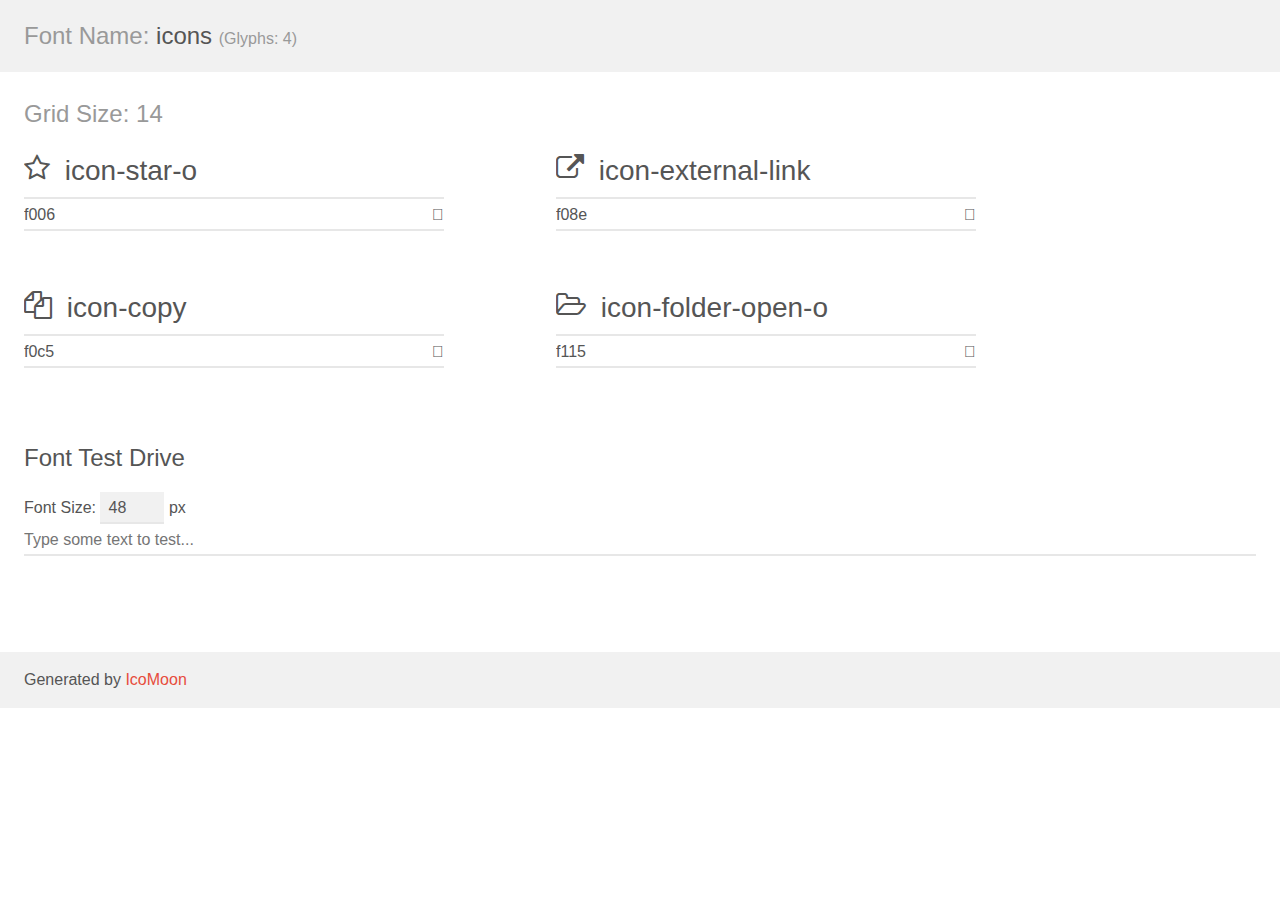
<file: fonts/demo.html>
<!doctype html>
<html>
<head>
	<meta charset="utf-8">
	<title>IcoMoon Demo</title>
	<meta name="description" content="An Icon Font Generated By IcoMoon.io">
	<meta name="viewport" content="width=device-width">
	<link rel="stylesheet" href="demo-files/demo.css">
	<link rel="stylesheet" href="style.css"></head>
<body>
	<div class="bgc1 clearfix">
		<h1 class="mhmm mvm"><span class="fgc1">Font Name:</span> icons <small class="fgc1">(Glyphs:&nbsp;4)</small></h1>
	</div>
	<div class="clearfix mhl ptl">
		<h1 class="mvm mtn bshadow fgc1">Grid Size: 14</h1>
		<div class="glyph fs1">
			<div class="clearfix bshadow0 pbs">
				<span class="icon-star-o"></span><span class="mls"> icon-star-o</span>
			</div>
			<fieldset class="fs0 size1of1 clearfix hidden-false">
				<input type="text" readonly value="f006" class="unit size1of2" />
				<input type="text" maxlength="1" readonly value="&#xf006;" class="unitRight size1of2 talign-right" />
			</fieldset>
			<div class="fs0 bshadow0 clearfix hidden-true">
				<span class="unit pvs fgc1">liga: </span>
				<input type="text" readonly value="" class="liga unitRight" />
			</div>
		</div>
		<div class="glyph fs1">
			<div class="clearfix bshadow0 pbs">
				<span class="icon-external-link"></span><span class="mls"> icon-external-link</span>
			</div>
			<fieldset class="fs0 size1of1 clearfix hidden-false">
				<input type="text" readonly value="f08e" class="unit size1of2" />
				<input type="text" maxlength="1" readonly value="&#xf08e;" class="unitRight size1of2 talign-right" />
			</fieldset>
			<div class="fs0 bshadow0 clearfix hidden-true">
				<span class="unit pvs fgc1">liga: </span>
				<input type="text" readonly value="" class="liga unitRight" />
			</div>
		</div>
		<div class="glyph fs1">
			<div class="clearfix bshadow0 pbs">
				<span class="icon-copy"></span><span class="mls"> icon-copy</span>
			</div>
			<fieldset class="fs0 size1of1 clearfix hidden-false">
				<input type="text" readonly value="f0c5" class="unit size1of2" />
				<input type="text" maxlength="1" readonly value="&#xf0c5;" class="unitRight size1of2 talign-right" />
			</fieldset>
			<div class="fs0 bshadow0 clearfix hidden-true">
				<span class="unit pvs fgc1">liga: </span>
				<input type="text" readonly value="" class="liga unitRight" />
			</div>
		</div>
		<div class="glyph fs1">
			<div class="clearfix bshadow0 pbs">
				<span class="icon-folder-open-o"></span><span class="mls"> icon-folder-open-o</span>
			</div>
			<fieldset class="fs0 size1of1 clearfix hidden-false">
				<input type="text" readonly value="f115" class="unit size1of2" />
				<input type="text" maxlength="1" readonly value="&#xf115;" class="unitRight size1of2 talign-right" />
			</fieldset>
			<div class="fs0 bshadow0 clearfix hidden-true">
				<span class="unit pvs fgc1">liga: </span>
				<input type="text" readonly value="" class="liga unitRight" />
			</div>
		</div>
	</div>

	<!--[if gt IE 8]><!-->
	<div class="mhl clearfix mbl">
		<h1>Font Test Drive</h1>
		<label>
			Font Size: <input id="fontSize" type="number" class="textbox0 mbm"
			min="8" value="48" />
			px
		</label>
		<input id="testText" type="text" class="phl size1of1 mvl"
		placeholder="Type some text to test..." value=""/>
		</label>
		<div id="testDrive" class="icon-">&nbsp;
		</div>
	</div>
	<!--<![endif]-->
	<div class="bgc1 clearfix">
		<p class="mhl">Generated by <a href="http://icomoon.io/app">IcoMoon</a></p>
	</div>

	<script src="demo-files/demo.js"></script>
</body>
</html>
</file>
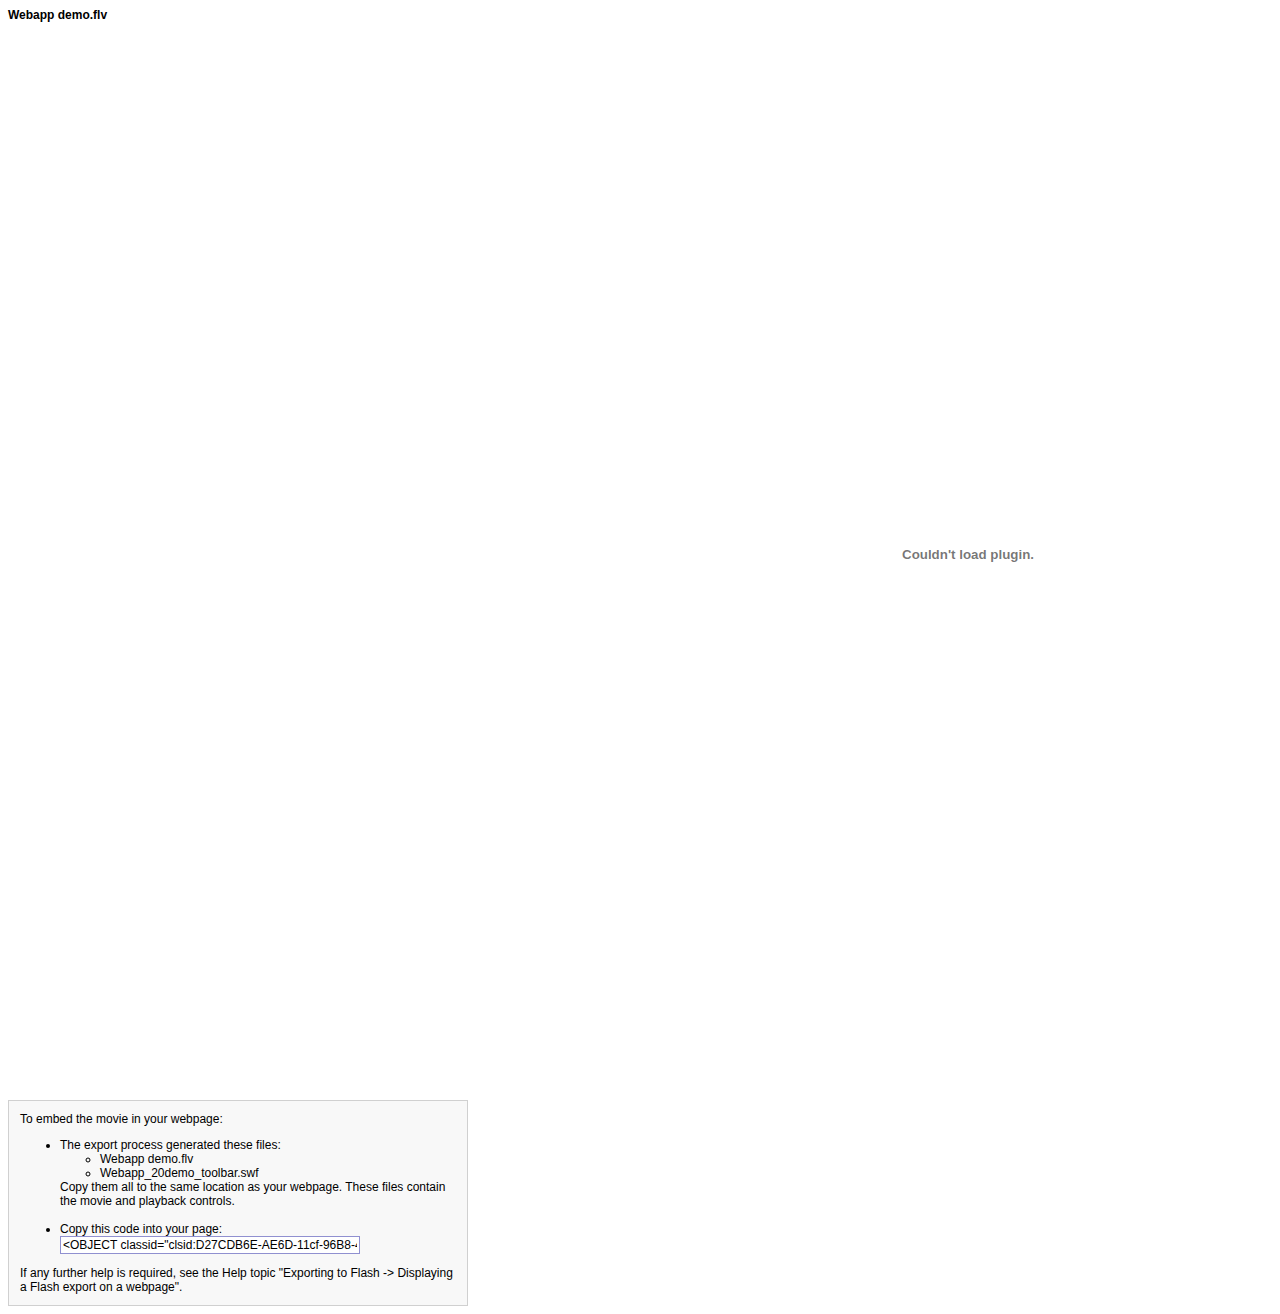
<file: goals/Demo/Webapp demo.html>
<HTML>
<HEAD>
<!-- saved from url=(0013)about:internet -->
<TITLE>
Webapp demo.flv
</TITLE>
</HEAD>
<BODY style="font-family: arial; font-size: 9pt; background-color: #FFFFFF">
<B>
Webapp demo.flv
</B>
<BR>
<OBJECT classid="clsid:D27CDB6E-AE6D-11cf-96B8-444553540000" codebase="http://download.macromedia.com/pub/shockwave/cabs/flash/swflash.cab#version=9,0,0,28;" WIDTH=1920 HEIGHT=1064><PARAM NAME=movie VALUE="Webapp_20demo_toolbar.swf"> <PARAM NAME=quality VALUE=high> <PARAM NAME=bgcolor VALUE="#FFFFFF"><param name="allowFullScreen" value="true" ><EMBED src="Webapp_20demo_toolbar.swf" allowfullscreen="true" quality=high bgcolor="#FFFFFF"  WIDTH=1920 HEIGHT=1064 TYPE="application/x-shockwave-flash" PLUGINSPAGE="http://www.macromedia.com/shockwave/download/index.cgi?P1_Prod_Version=ShockwaveFlash"></EMBED></OBJECT>

<BR><BR>
<TABLE style="padding: 8px; font-size: 9pt; background-color: #f8f8f8; border: #d0d0d0 1px solid; width: 460px">
<TR><TD>
To embed the movie in your webpage:
<UL>
<LI>The export process generated these files:
<UL><LI>Webapp demo.flv</LI><LI>Webapp_20demo_toolbar.swf</LI></UL>
Copy them all to the same location as your webpage. These files contain the movie and playback controls.<BR><BR></LI>
<LI>Copy this code into your page:
<INPUT style="font-size: 9pt; border: #9090d0 1px solid; background-color: #ffffff; width: 300px" TYPE="TEXT" NAME=movieembedcode value='<OBJECT classid="clsid:D27CDB6E-AE6D-11cf-96B8-444553540000" codebase="http://download.macromedia.com/pub/shockwave/cabs/flash/swflash.cab#version=9,0,0,28;" WIDTH=1920 HEIGHT=1064><PARAM NAME=movie VALUE="Webapp_20demo_toolbar.swf"> <PARAM NAME=quality VALUE=high> <PARAM NAME=bgcolor VALUE="#FFFFFF"><param name="allowFullScreen" value="true" ><EMBED src="Webapp_20demo_toolbar.swf" allowfullscreen="true" quality=high bgcolor="#FFFFFF"  WIDTH=1920 HEIGHT=1064 TYPE="application/x-shockwave-flash" PLUGINSPAGE="http://www.macromedia.com/shockwave/download/index.cgi?P1_Prod_Version=ShockwaveFlash"></EMBED></OBJECT>
'></INPUT>
</LI>
</UL>
If any further help is required, see the Help topic "Exporting to Flash -> Displaying a Flash export on a webpage".
</TD></TR>
</table>
</BODY>
</HTML>
</file>
<file: fonts/demo-files/demo.css>
body {
	padding: 0;
	margin: 0;
	font-family: sans-serif;
	font-size: 1em;
	line-height: 1.5;
	color: #555;
	background: #fff;
}
h1 {
	font-size: 1.5em;
	font-weight: normal;
}
small {
	font-size: .66666667em;
}
a {
	color: #e74c3c;
	text-decoration: none;
}
a:hover, a:focus {
	box-shadow: 0 1px #e74c3c;
}
.bshadow0, input {
	box-shadow: inset 0 -2px #e7e7e7;
}
input:hover {
	box-shadow: inset 0 -2px #ccc;
}
input, fieldset {
	font-size: 1em;
	margin: 0;
	padding: 0;
	border: 0;
}
input {
	color: inherit;
	line-height: 1.5;
	height: 1.5em;
	padding: .25em 0;
}
input:focus {
	outline: none;
	box-shadow: inset 0 -2px #449fdb;
}
.glyph {
	font-size: 16px;
	width: 15em;
	padding-bottom: 1em;
	margin-right: 4em;
	margin-bottom: 1em;
	float: left;
	overflow: hidden;
}
.liga {
	width: 80%;
	width: calc(100% - 2.5em);
}
.talign-right {
	text-align: right;
}
.talign-center {
	text-align: center;
}
.bgc1 {
	background: #f1f1f1;
}
.fgc1 {
	color: #999;
}
.fgc0 {
	color: #000;
}
p {
	margin-top: 1em;
	margin-bottom: 1em;
}
.mvm {
	margin-top: .75em;
	margin-bottom: .75em;
}
.mtn {
	margin-top: 0;
}
.mtl, .mal {
	margin-top: 1.5em;
}
.mbl, .mal {
	margin-bottom: 1.5em;
}
.mal, .mhl {
	margin-left: 1.5em;
	margin-right: 1.5em;
}
.mhmm {
	margin-left: 1em;
	margin-right: 1em;
}
.mls {
	margin-left: .25em;
}
.ptl {
	padding-top: 1.5em;
}
.pbs, .pvs {
	padding-bottom: .25em;
}
.pvs, .pts {
	padding-top: .25em;
}
.clearfix {
	zoom: 1;
}
.unit {
	float: left;
}
.unitRight {
	float: right;
}
.size1of2 {
	width: 50%;
}
.size1of1 {
	width: 100%;
}
.clearfix:before, .clearfix:after {
	content: " ";
	display: table;
}
.clearfix:after {
	clear: both;
}
.hidden-true {
	display: none;
}
.textbox0 {
	width: 3em;
	background: #f1f1f1;
	padding: .25em .5em;
	line-height: 1.5;
	height: 1.5em;
}
#testDrive {
	padding-top: 24px;
}
.fs0 {
	font-size: 16px;
}
.fs1 {
	font-size: 28px;
}
</file>
<file: fonts/style.css>
@font-face {
	font-family: 'icons';
	src:url('fonts/icons.eot?-3a50i6');
	src:url('fonts/icons.eot?#iefix-3a50i6') format('embedded-opentype'),
		url('fonts/icons.woff?-3a50i6') format('woff'),
		url('fonts/icons.ttf?-3a50i6') format('truetype'),
		url('fonts/icons.svg?-3a50i6#icons') format('svg');
	font-weight: normal;
	font-style: normal;
}

[class^="icon-"], [class*=" icon-"] {
	font-family: 'icons';
	speak: none;
	font-style: normal;
	font-weight: normal;
	font-variant: normal;
	text-transform: none;
	line-height: 1;

	/* Better Font Rendering =========== */
	-webkit-font-smoothing: antialiased;
	-moz-osx-font-smoothing: grayscale;
}

.icon-star-o:before {
	content: "\f006";
}
.icon-external-link:before {
	content: "\f08e";
}
.icon-copy:before {
	content: "\f0c5";
}
.icon-folder-open-o:before {
	content: "\f115";
}
</file>
